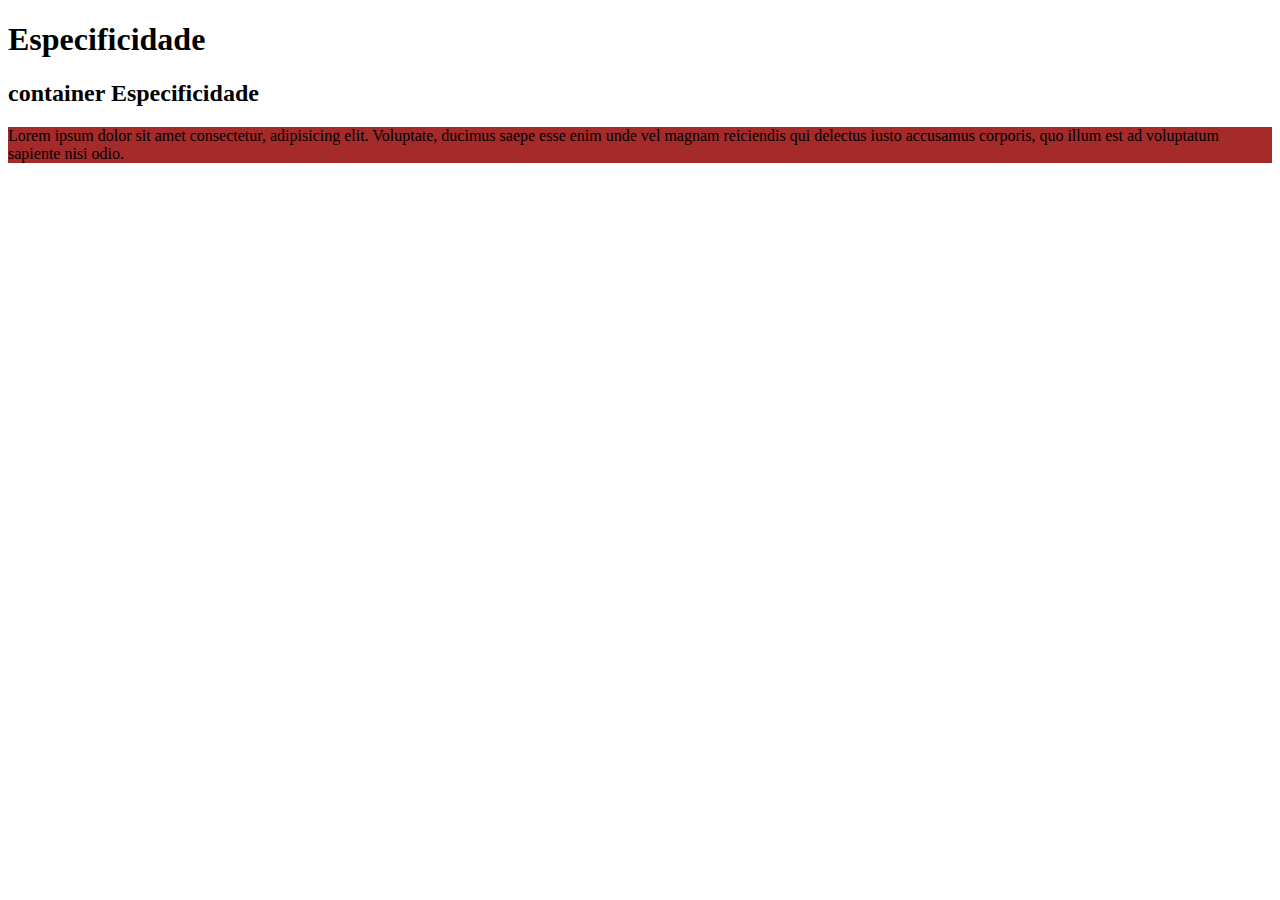
<file: 01-especificidade-efeito-cascata/index.html>
<!DOCTYPE html>
<html lang="en">
<head>
    <meta charset="UTF-8">
    <meta name="viewport" content="width=device-width, initial-scale=1.0">
    <title>Especificidade e efeito cascata</title>

    <link rel="stylesheet" href="style.css">

    <style>
        .container-cascata {
            background-color: blueviolet;
        }
    </style>
</head>
<body>
    
    <!-- <h1>Efeito cascata</h1>
    <div class="container-cascata">
        <h2>Container cascata</h2>
    </div>
 -->

 <h1>Especificidade</h1>
 <div class="container-especificidade">
    <h2>container Especificidade</h2>
    <p id="meu-paragrafo" style="background-color: brown;">Lorem ipsum dolor sit amet consectetur, adipisicing elit. Voluptate, ducimus saepe esse enim unde vel magnam reiciendis qui delectus iusto accusamus corporis, quo illum est ad voluptatum sapiente nisi odio.</p>
 </div>






</body>
</html>
</file>
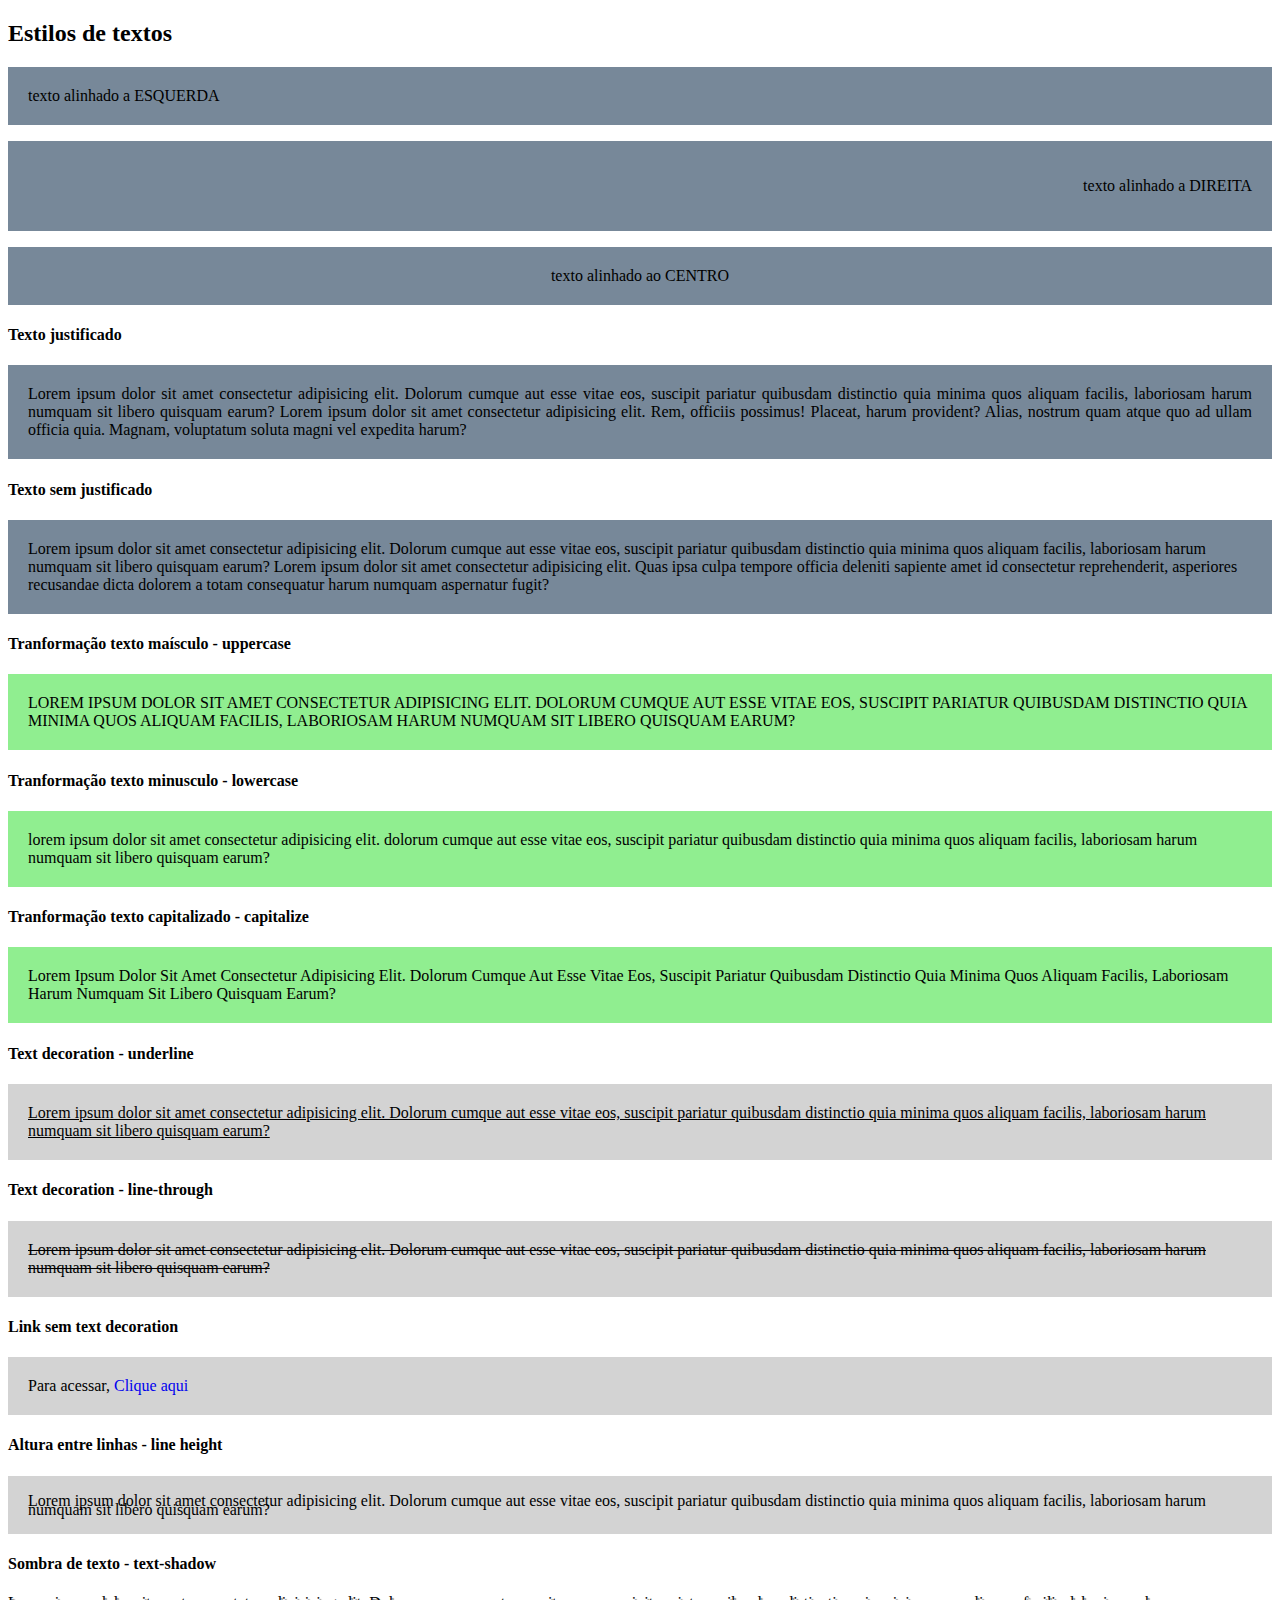
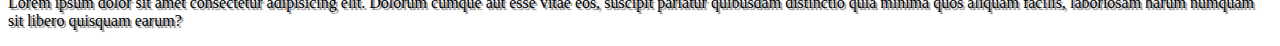
<file: 02-estilos-de-texto/index.html>
<!DOCTYPE html>
<html lang="en">
<head>
    <meta charset="UTF-8">
    <meta name="viewport" content="width=device-width, initial-scale=1.0">
    <title>Document</title>

    <link rel="stylesheet" href="style.css">
</head>
<body>
    <h2>Estilos de textos</h2>

    <p class="alinhado-esquerda fundo-alinhamento">texto alinhado a ESQUERDA</p>

    <div class="alinhado-direita fundo-alinhamento">
        <p>texto alinhado a DIREITA</p>
    </div>

    <p class="alinhado-centro fundo-alinhamento">texto alinhado ao CENTRO</p>

    <h4>Texto justificado</h4>
    <p class="alinhado-justificado fundo-alinhamento"> Lorem ipsum dolor sit amet consectetur adipisicing elit. Dolorum cumque aut esse vitae eos, suscipit pariatur quibusdam distinctio quia minima quos aliquam facilis, laboriosam harum numquam sit libero quisquam earum? Lorem ipsum dolor sit amet consectetur adipisicing elit. Rem, officiis possimus! Placeat, harum provident? Alias, nostrum quam atque quo ad ullam officia quia. Magnam, voluptatum soluta magni vel expedita harum?
    </p>

    <h4>Texto sem justificado</h4>
    <p class="fundo-alinhamento">
        Lorem ipsum dolor sit amet consectetur adipisicing elit. Dolorum cumque aut esse vitae eos, suscipit pariatur quibusdam distinctio quia minima quos aliquam facilis, laboriosam harum numquam sit libero quisquam earum? Lorem ipsum dolor sit amet consectetur adipisicing elit. Quas ipsa culpa tempore officia deleniti sapiente amet id consectetur reprehenderit, asperiores recusandae dicta dolorem a totam consequatur harum numquam aspernatur fugit?
    </p>

    <h4>Tranformação texto maísculo - uppercase</h4>
    <p class="maiuscula fundo-transform">
        Lorem ipsum dolor sit amet consectetur adipisicing elit. Dolorum cumque aut esse vitae eos, suscipit pariatur quibusdam distinctio quia minima quos aliquam facilis, laboriosam harum numquam sit libero quisquam earum?
    </p>

    <h4>Tranformação texto minusculo - lowercase</h4>
    <p class="minuscula fundo-transform">
        Lorem ipsum dolor sit amet consectetur adipisicing elit. Dolorum cumque aut esse vitae eos, suscipit pariatur quibusdam distinctio quia minima quos aliquam facilis, laboriosam harum numquam sit libero quisquam earum?
    </p>

    <h4>Tranformação texto capitalizado - capitalize</h4>
    <p class="capitalizado fundo-transform">
        Lorem ipsum dolor sit amet consectetur adipisicing elit. Dolorum cumque aut esse vitae eos, suscipit pariatur quibusdam distinctio quia minima quos aliquam facilis, laboriosam harum numquam sit libero quisquam earum?
    </p>

    <h4>Text decoration - underline</h4>
    <p class="sublinhado fundo">        
        Lorem ipsum dolor sit amet consectetur adipisicing elit. Dolorum cumque aut esse vitae eos, suscipit pariatur quibusdam distinctio quia minima quos aliquam facilis, laboriosam harum numquam sit libero quisquam earum?
    </p>

    <h4>Text decoration - line-through</h4>
    <p class="linha-sobreposta fundo">
        Lorem ipsum dolor sit amet consectetur adipisicing elit. Dolorum cumque aut esse vitae eos, suscipit pariatur quibusdam distinctio quia minima quos aliquam facilis, laboriosam harum numquam sit libero quisquam earum?
    </p>

    <h4>Link sem text decoration</h4>
    <p class="fundo">
        Para acessar, <a class="sem-text-decoration" href="#">Clique aqui</a>
    </p>

    <h4>Altura entre linhas - line height</h4>
    <p class="altura-entre-linhas fundo">
        Lorem ipsum dolor sit amet consectetur adipisicing elit. Dolorum cumque aut esse vitae eos, suscipit pariatur quibusdam distinctio quia minima quos aliquam facilis, laboriosam harum numquam sit libero quisquam earum?
    </p>

    <h4>Sombra de texto - text-shadow</h4>
    <p class="sombra-de-texto">
        Lorem ipsum dolor sit amet consectetur adipisicing elit. Dolorum cumque aut esse vitae eos, suscipit pariatur quibusdam distinctio quia minima quos aliquam facilis, laboriosam harum numquam sit libero quisquam earum?
    </p>


</body>
</html>
</file>
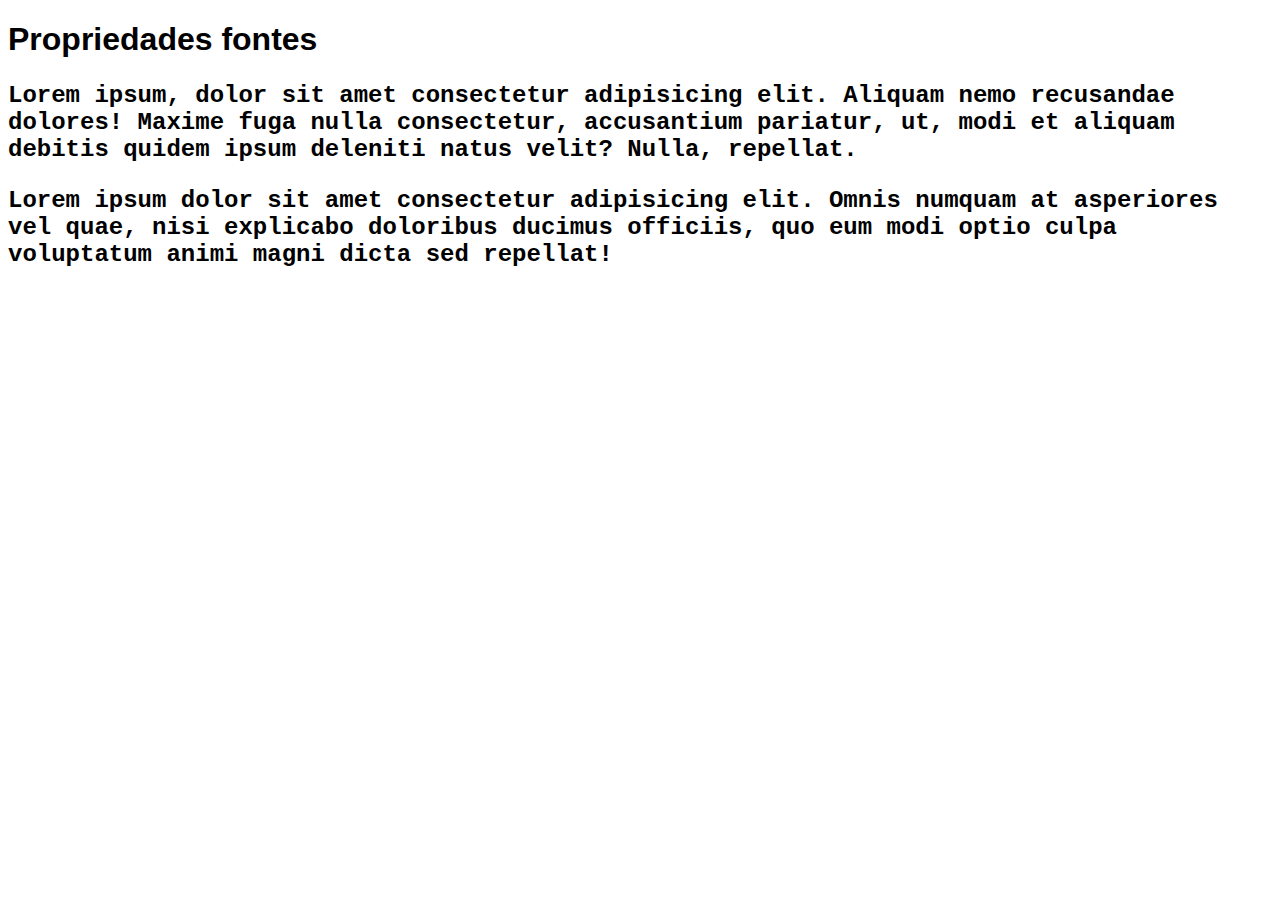
<file: 03-propriedades-fontes/index.html>
<!DOCTYPE html>
<html lang="en">
<head>
    <meta charset="UTF-8">
    <meta name="viewport" content="width=device-width, initial-scale=1.0">
    <title>Propriedades fontes</title>

    <link rel="stylesheet" href="style.css">
</head>
<body>
    <h1>Propriedades fontes</h1>

    <p>Lorem ipsum, dolor sit amet consectetur adipisicing elit. Aliquam nemo recusandae dolores! Maxime fuga nulla consectetur, accusantium pariatur, ut, modi et aliquam debitis quidem ipsum deleniti natus velit? Nulla, repellat.</p>

    <p>Lorem ipsum dolor sit amet consectetur adipisicing elit. Omnis numquam at asperiores vel quae, nisi explicabo doloribus ducimus officiis, quo eum modi optio culpa voluptatum animi magni dicta sed repellat!</p>
</body>
</html>
</file>
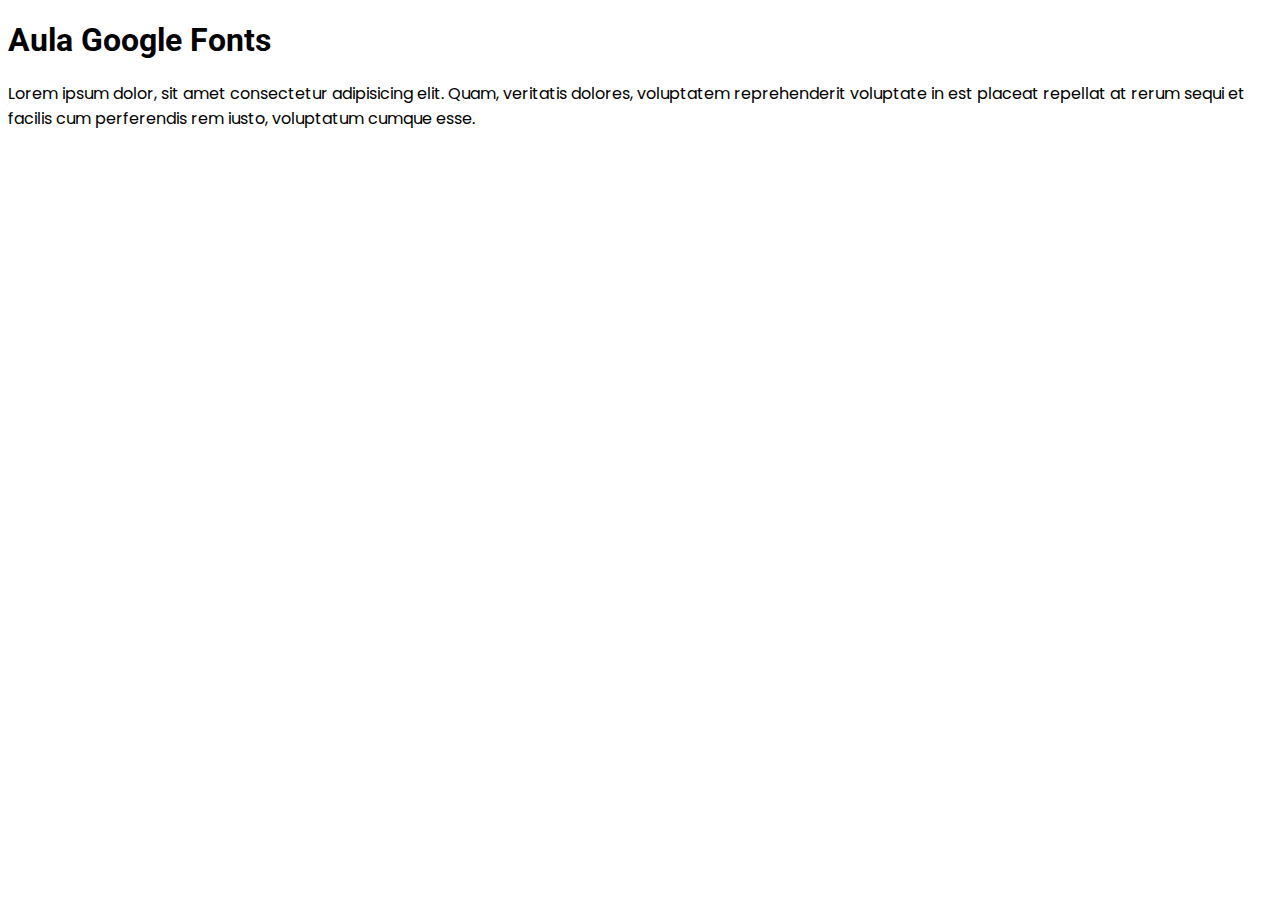
<file: 04-google-fontes/index.html>
<!DOCTYPE html>
<html lang="en">
<head>
    <meta charset="UTF-8">
    <meta name="viewport" content="width=device-width, initial-scale=1.0">
    <link rel="preconnect" href="https://fonts.googleapis.com">
<link rel="preconnect" href="https://fonts.gstatic.com" crossorigin>
<link href="https://fonts.googleapis.com/css2?family=Poppins:ital,wght@0,100;0,200;0,300;0,400;0,500;0,600;0,700;0,800;0,900;1,100;1,200;1,300;1,400;1,500;1,600;1,700;1,800;1,900&family=Roboto:ital,wght@0,100;0,300;0,400;0,500;0,700;0,900;1,100;1,300;1,400;1,500;1,700;1,900&display=swap" rel="stylesheet">

<link rel="stylesheet" href="style.css">
    <title>Aula sobre o novo Google Fonts</title>
</head>
<body>

    <h1>Aula Google Fonts</h1>

    <p>Lorem ipsum dolor, sit amet consectetur adipisicing elit. Quam, veritatis dolores, voluptatem reprehenderit voluptate in est placeat repellat at rerum sequi et facilis cum perferendis rem iusto, voluptatum cumque esse.</p>
</body>
</html>
</file>
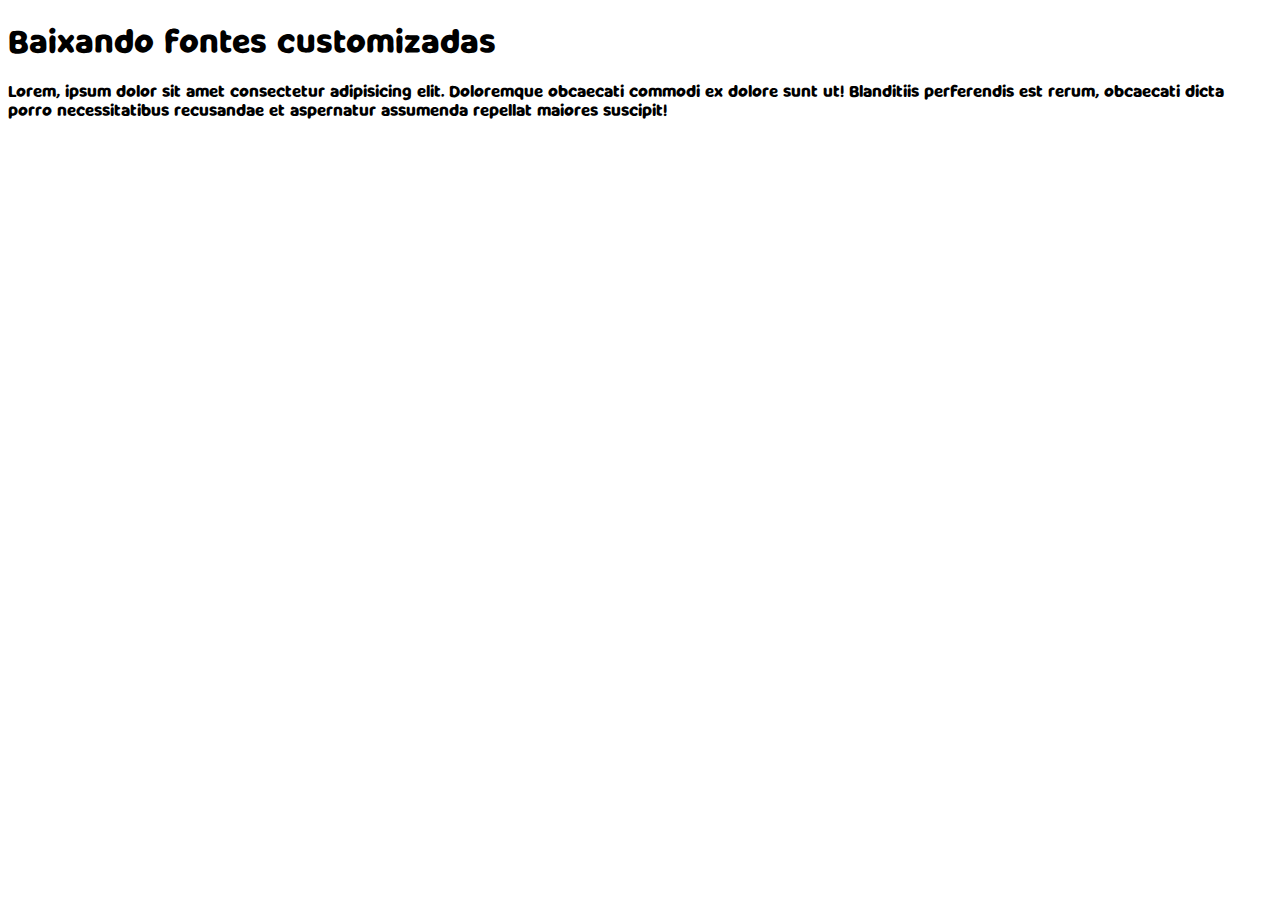
<file: 05-baixando-fontes-customizadas/index.html>
<!DOCTYPE html>
<html lang="en">
<head>
    <meta charset="UTF-8">
    <meta name="viewport" content="width=device-width, initial-scale=1.0">
    <title>Baixando Fontes Personalizadas</title>
    <link rel="stylesheet" href="style.css">
</head>
<body>
    <h1>Baixando fontes customizadas</h1>

    <p>Lorem, ipsum dolor sit amet consectetur adipisicing elit. Doloremque obcaecati commodi ex dolore sunt ut! Blanditiis perferendis est rerum, obcaecati dicta porro necessitatibus recusandae et aspernatur assumenda repellat maiores suscipit!</p>
</body>
</html>
</file>
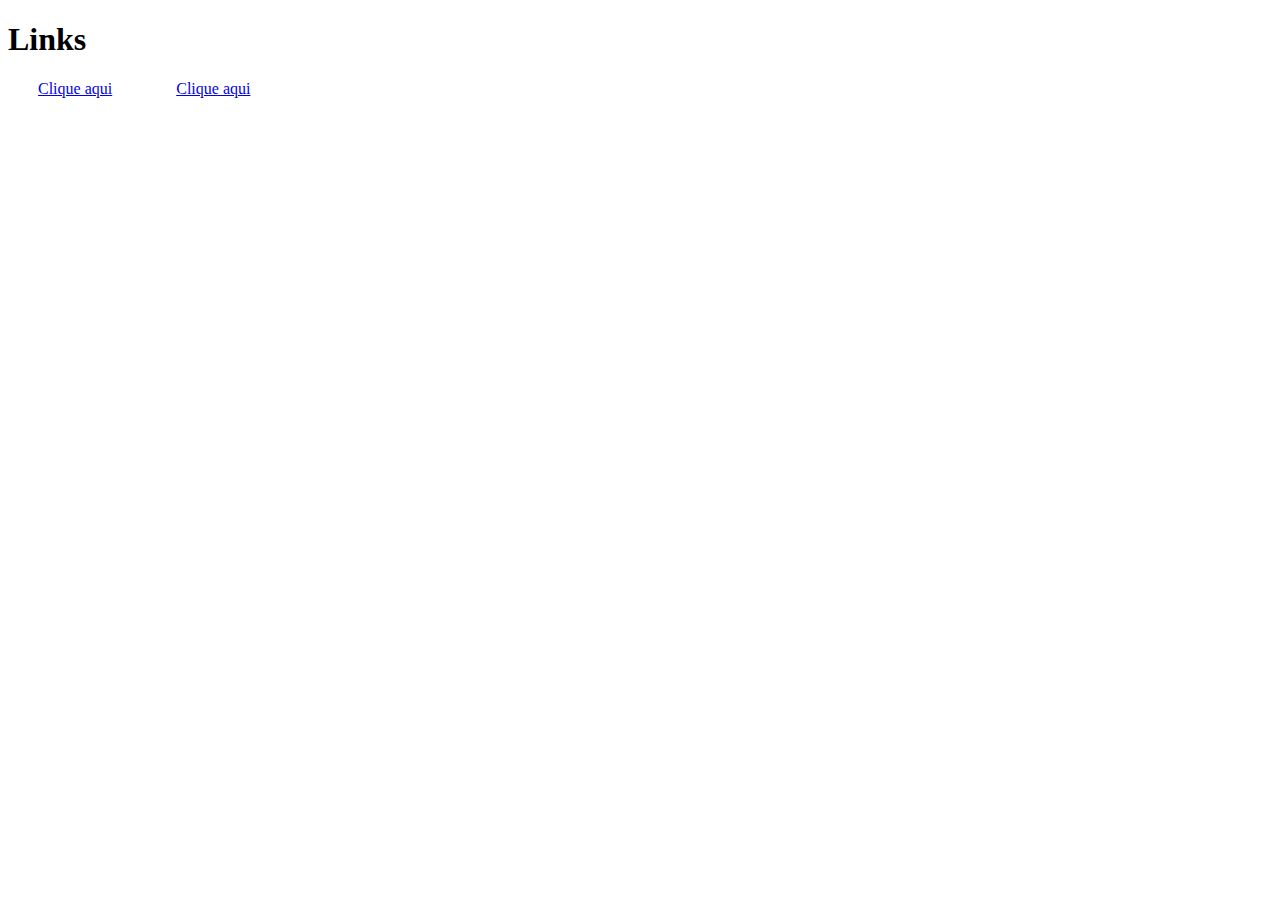
<file: 06-links/index.html>
<!DOCTYPE html>
<html lang="en">
<head>
    <meta charset="UTF-8">
    <meta name="viewport" content="width=device-width, initial-scale=1.0">
    <title>Links</title>
    <link rel="stylesheet" href="style.css">
</head>
<body>
    <h1>Links</h1>

    <a href="#1">Clique aqui</a>
    <a href="#2">Clique aqui</a>
</body>
</html>
</file>
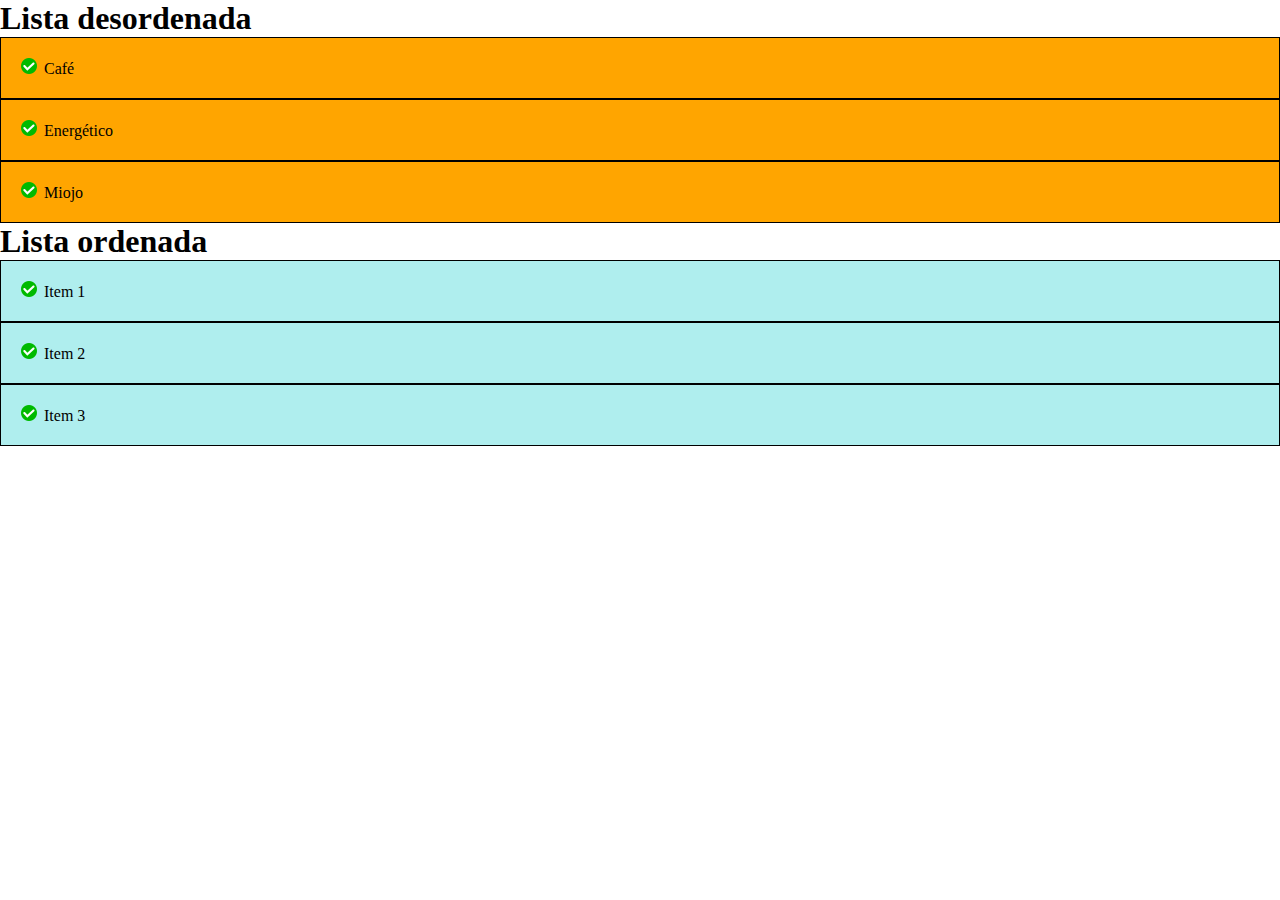
<file: 07-listas/index.html>
<!DOCTYPE html>
<html lang="en">
<head>
    <meta charset="UTF-8">
    <meta name="viewport" content="width=device-width, initial-scale=1.0">
    <title>Listas</title>
    <link rel="stylesheet" href="style.css">
</head>
<body>
    <h1>Lista desordenada</h1>
    <ul>
        <li>Café</li>
        <li>Energético</li>
        <li>Miojo</li>
    </ul>

    <h1>Lista ordenada</h1>
    <ol>
        <li>Item 1</li>
        <li>Item 2</li>
        <li>Item 3</li>
    </ol>
</body>
</html>
</file>
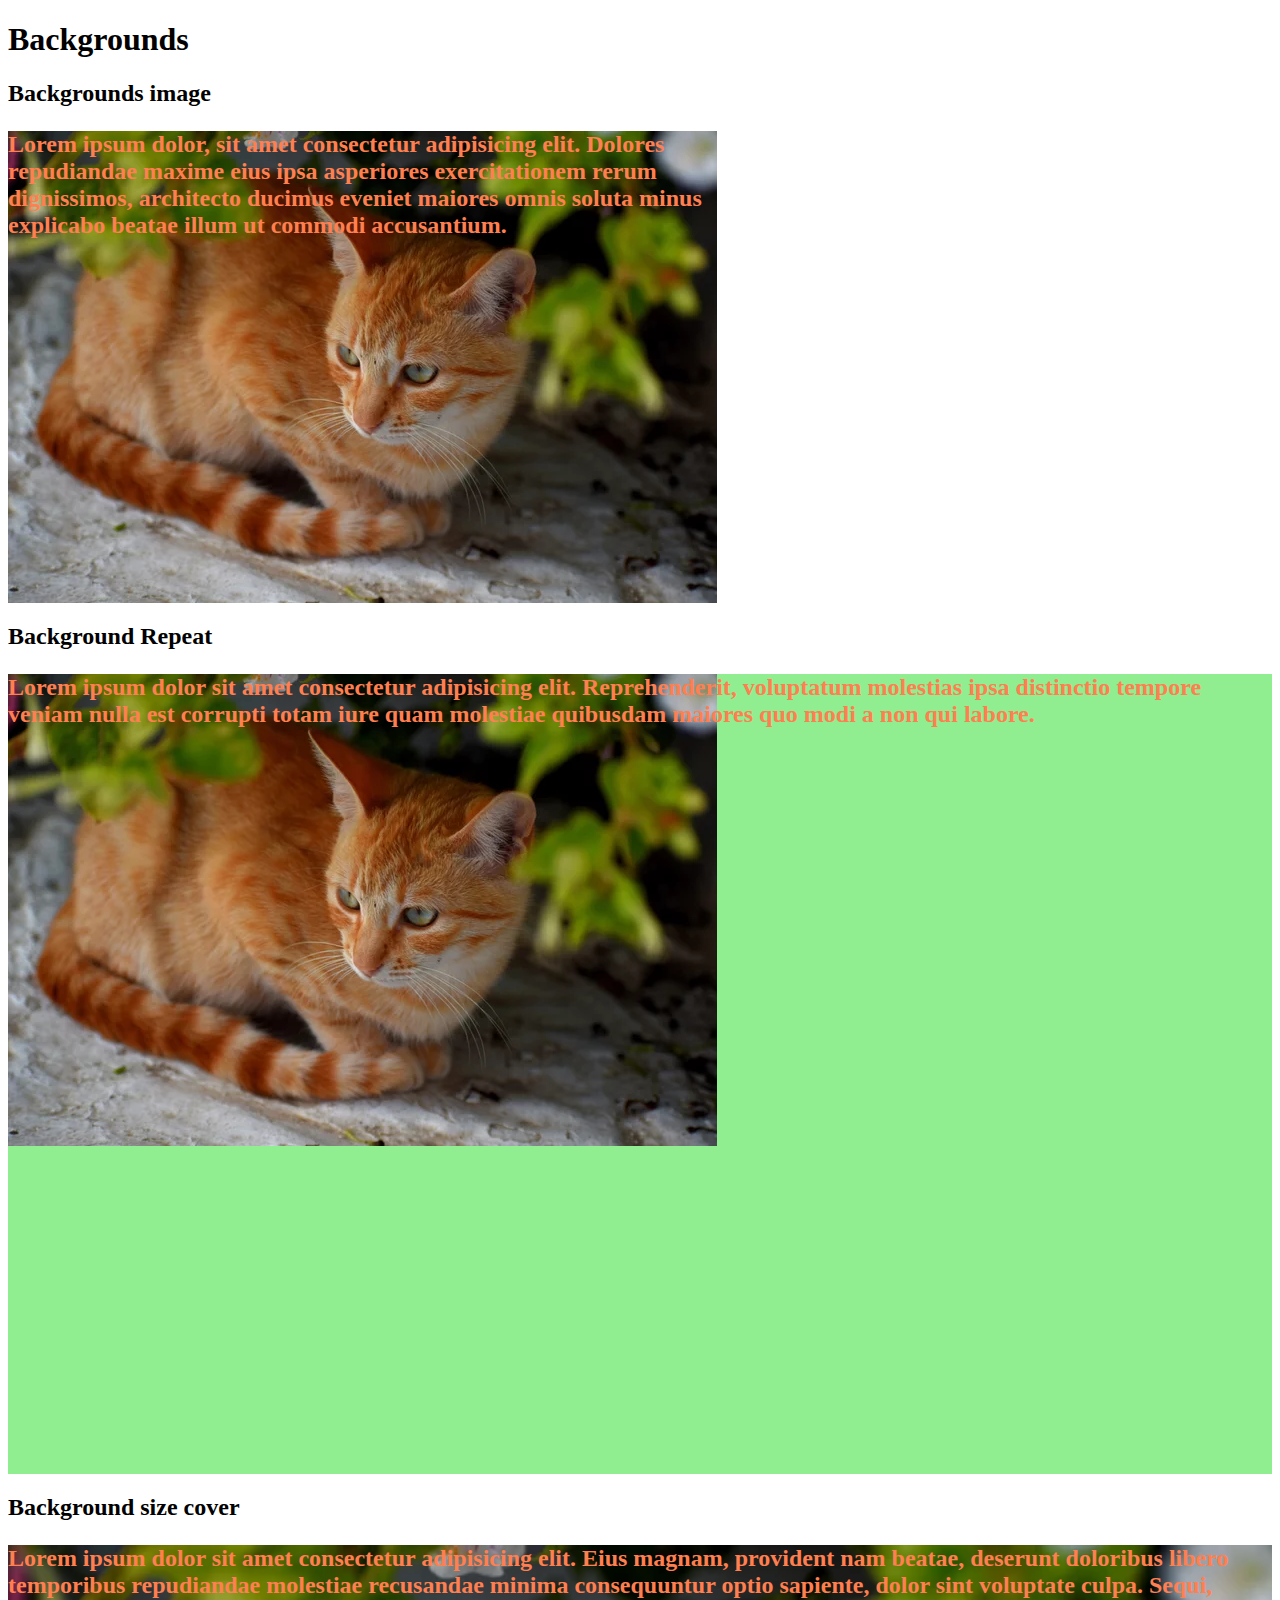
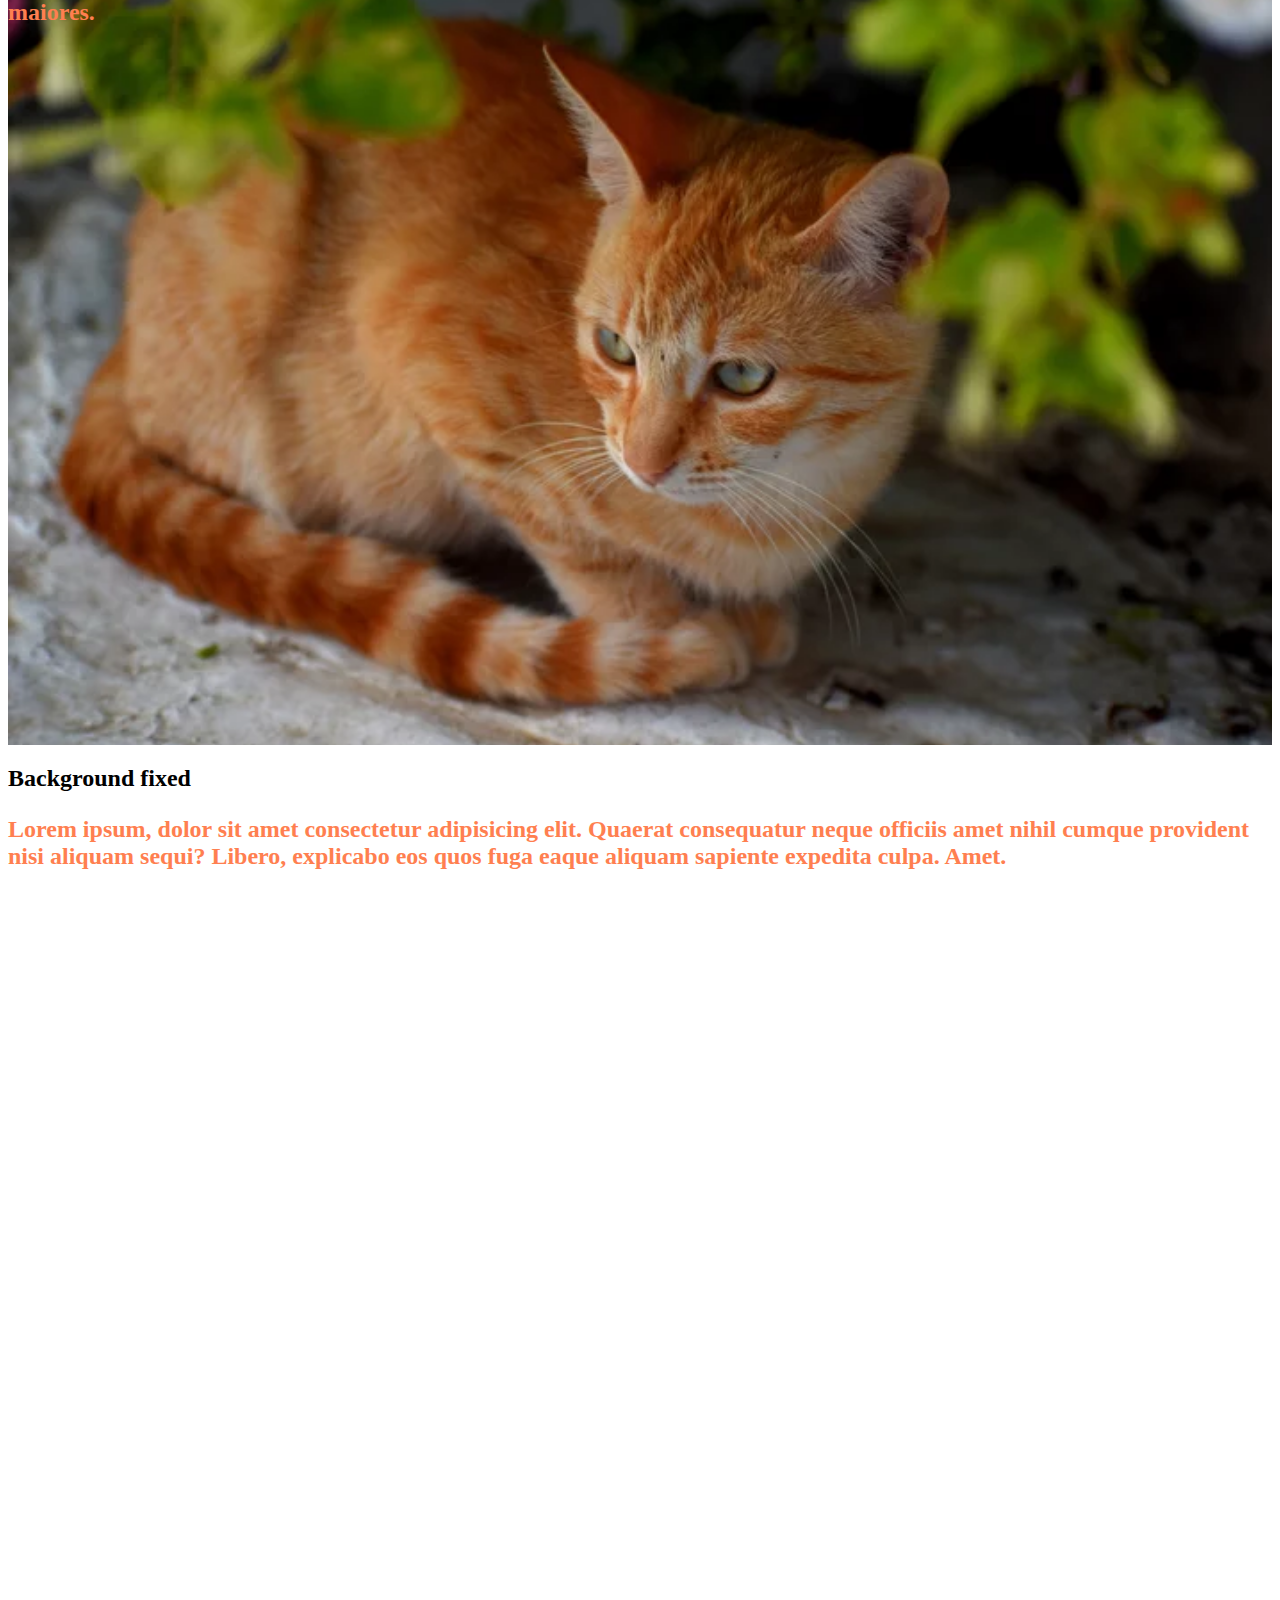
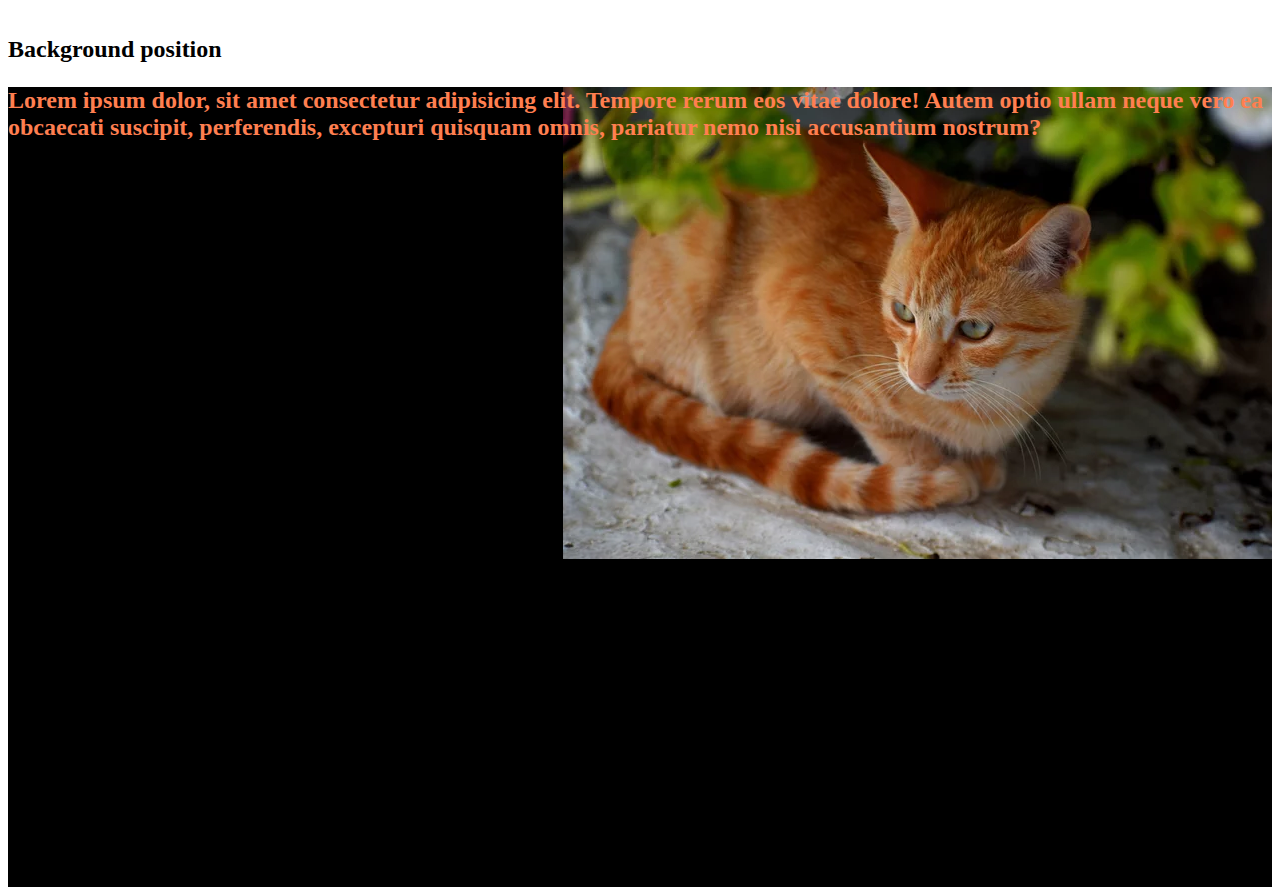
<file: 08-backgrounds/index.html>
<!DOCTYPE html>
<html lang="en">
<head>
    <meta charset="UTF-8">
    <meta name="viewport" content="width=device-width, initial-scale=1.0">
    <title>Backgrounds</title>
    <link rel="stylesheet" href="style.css">
</head>
<body>
    <h1>Backgrounds</h1>

    <h2>Backgrounds image</h2>
    <div class="bg bg-image"><p>Lorem ipsum dolor, sit amet consectetur adipisicing elit. Dolores repudiandae maxime eius ipsa asperiores exercitationem rerum dignissimos, architecto ducimus eveniet maiores omnis soluta minus explicabo beatae illum ut commodi accusantium.</p>
    </div>

    <h2>Background Repeat</h2>
    <div class="bg bg-repeat"><p>Lorem ipsum dolor sit amet consectetur adipisicing elit. Reprehenderit, voluptatum molestias ipsa distinctio tempore veniam nulla est corrupti totam iure quam molestiae quibusdam maiores quo modi a non qui labore.</p>
    </div>

    <h2>Background size cover</h2>
    <div class="bg bg-size-cover"><p>Lorem ipsum dolor sit amet consectetur adipisicing elit. Eius magnam, provident nam beatae, deserunt doloribus libero temporibus repudiandae molestiae recusandae minima consequuntur optio sapiente, dolor sint voluptate culpa. Sequi, maiores.</p>
    </div>

    <h2>Background fixed</h2>
    <div class="bg bg-fixed"><p>Lorem ipsum, dolor sit amet consectetur adipisicing elit. Quaerat consequatur neque officiis amet nihil cumque provident nisi aliquam sequi? Libero, explicabo eos quos fuga eaque aliquam sapiente expedita culpa. Amet.</p>
    </div>

    <h2>Background position</h2>
    <div class="bg bg-position"><p>Lorem ipsum dolor, sit amet consectetur adipisicing elit. Tempore rerum eos vitae dolore! Autem optio ullam neque vero ea obcaecati suscipit, perferendis, excepturi quisquam omnis, pariatur nemo nisi accusantium nostrum?</p>
    </div>

</body>
</html>
</file>
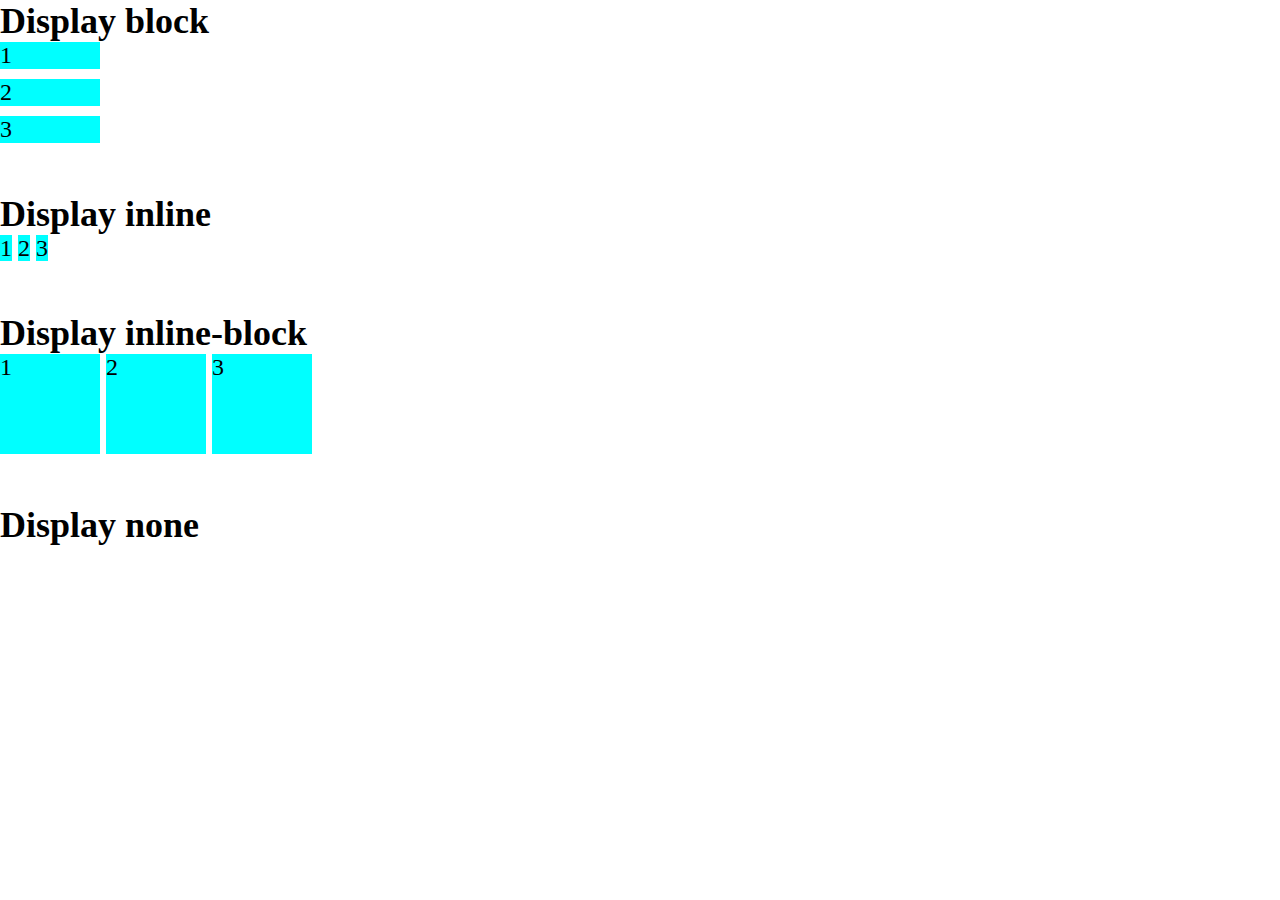
<file: 09-display/index.html>
<!DOCTYPE html>
<html lang="en">
<head>
    <meta charset="UTF-8">
    <meta name="viewport" content="width=device-width, initial-scale=1.0">
    <title>Document</title>
    <link rel="stylesheet" href="style.css">
</head>
<body>
    
    <h2>Display block</h2>
    <ul class="em-bloco">
        <li>1</li>
        <li>2</li>
        <li>3</li>
    </ul>

    <h2>Display inline</h2>
    <ul class="em-linha">
        <li>1</li>
        <li>2</li>
        <li>3</li>
    </ul>

    <h2>Display inline-block</h2>
    <ul class="em-linha-e-bloco">
        <li>1</li>
        <li>2</li>
        <li>3</li>
    </ul>

    <h2>Display none</h2>
    <ul class="esconder">
        <li>1</li>
        <li>2</li>
        <li>3</li>
    </ul>
</body>
</html>
</file>
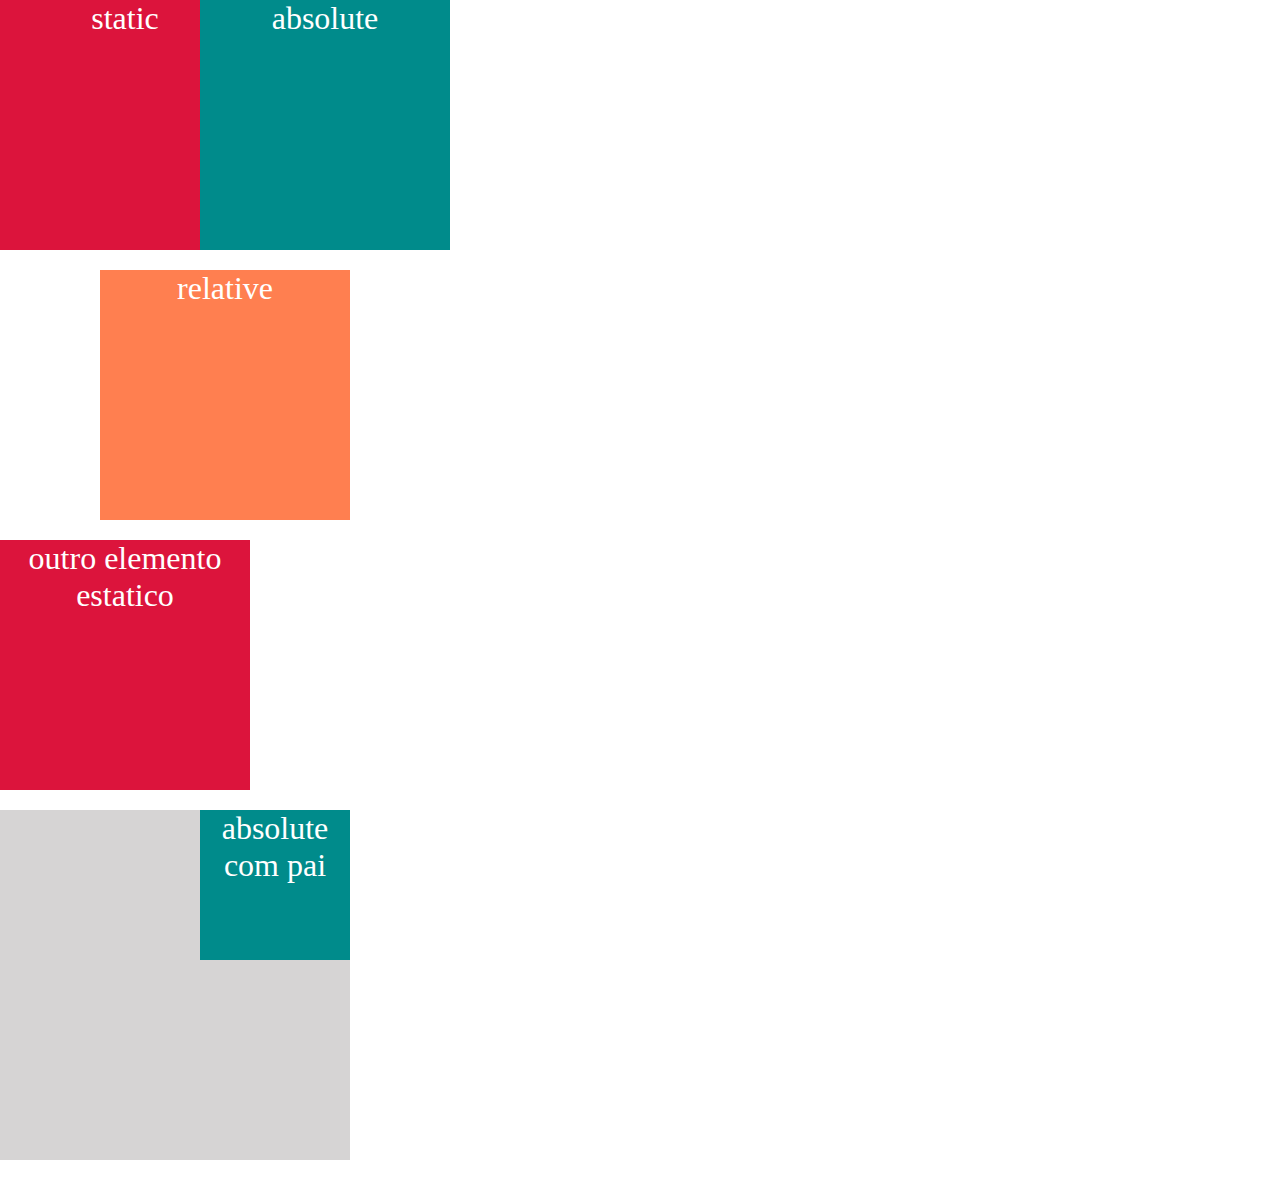
<file: 10-position-static-relative-absolute/index.html>
<!DOCTYPE html>
<html lang="en">
<head>
    <meta charset="UTF-8">
    <meta name="viewport" content="width=device-width, initial-scale=1.0">
    <title>Position static, relative, e absolute</title>
    <link rel="stylesheet" href="style.css">
</head>
<body>
    
    <div class="elemento elemento-estatico">static</div>

    <div class="elemento elemento-relativo">relative</div>

    <div class="elemento elemento-absoluto">absolute</div>

    <div class="elemento elemento-estatico">outro elemento estatico</div>

    <div class="elemento elemento-relativo-com-filho">
        <div class="elemento elemento-absoluto-com-pai">
            absolute com pai
        </div>
    </div>



</body>
</html>
</file>
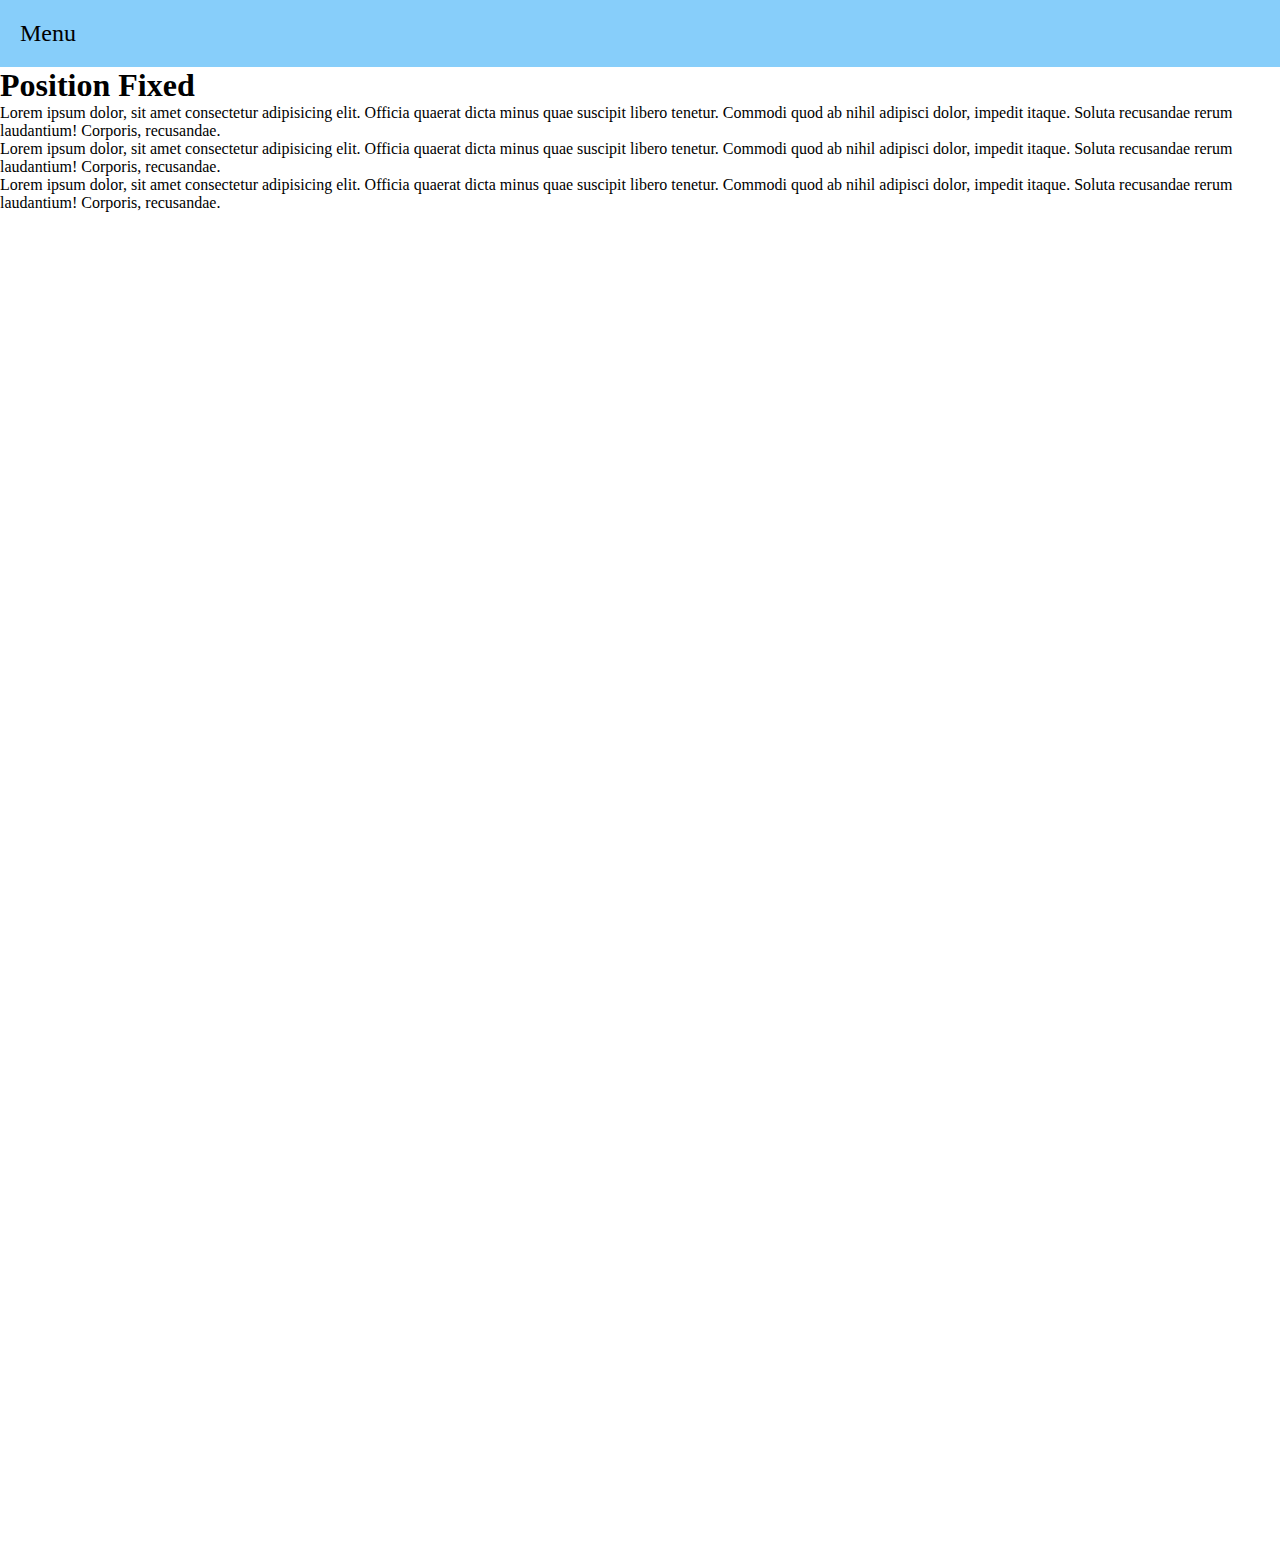
<file: 11-position-fixed/index.html>
<!DOCTYPE html>
<html lang="en">
<head>
    <meta charset="UTF-8">
    <meta name="viewport" content="width=device-width, initial-scale=1.0">
    <title>Position fixed</title>

    <link rel="stylesheet" href="style.css">
</head>
<body>
    <header>
        <nav>
            Menu
        </nav>
    </header>

    <main>
        <h1>Position Fixed</h1>

        <p>Lorem ipsum dolor, sit amet consectetur adipisicing elit. Officia quaerat dicta minus quae suscipit libero tenetur. Commodi quod ab nihil adipisci dolor, impedit itaque. Soluta recusandae rerum laudantium! Corporis, recusandae.</p>

        <p>Lorem ipsum dolor, sit amet consectetur adipisicing elit. Officia quaerat dicta minus quae suscipit libero tenetur. Commodi quod ab nihil adipisci dolor, impedit itaque. Soluta recusandae rerum laudantium! Corporis, recusandae.</p>
        
        <p>Lorem ipsum dolor, sit amet consectetur adipisicing elit. Officia quaerat dicta minus quae suscipit libero tenetur. Commodi quod ab nihil adipisci dolor, impedit itaque. Soluta recusandae rerum laudantium! Corporis, recusandae.</p>
    </main>
</body>
</html>
</file>
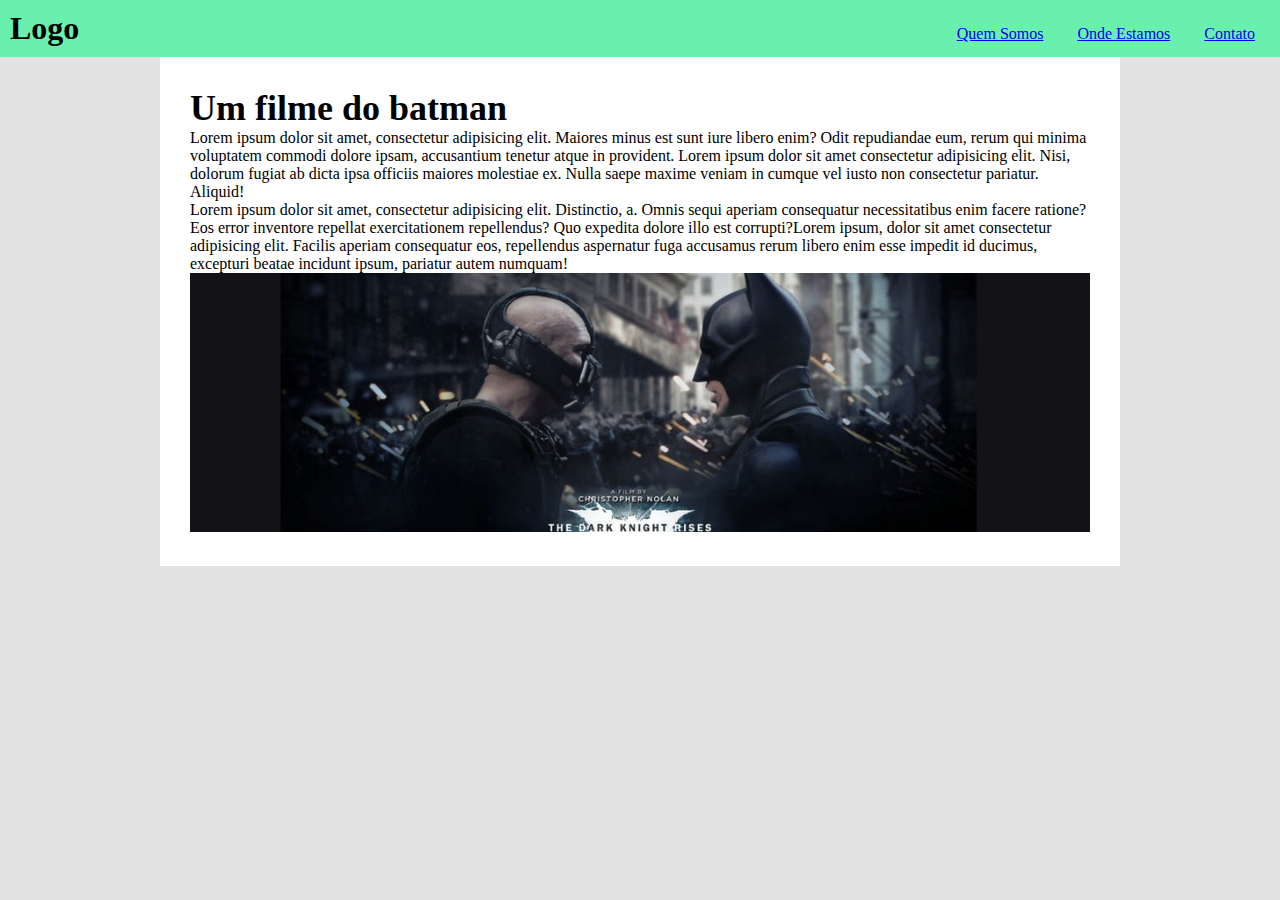
<file: 12-responsividade-e-media-queries/index.html>
<!DOCTYPE html>
<html lang="en">
<head>
    <meta charset="UTF-8">
    <meta name="viewport" content="width=device-width, initial-scale=1.0">
    <title>Responsividade e media queries</title>

    <link rel="stylesheet" href="style.css">
    <link rel="stylesheet" href="reset.css">
</head>
<body>
    <header class="cabecalho">
        <h1 class="logo">Logo</h1>
        <nav>
            <ul>
                <li><a href="#quem-somos">Quem Somos</a></li>
                <li><a href="#onde-estamos">Onde Estamos</a></li>
                <li><a href="#contato">Contato</a></li>
            </ul>
        </nav>
    </header>

    <main>
        <section class="painel">
            <div class="info">
                <h1>Um filme do batman</h1>
                <p>Lorem ipsum dolor sit amet, consectetur adipisicing elit. Maiores minus est sunt iure libero enim? Odit repudiandae eum, rerum qui minima voluptatem commodi dolore ipsam, accusantium tenetur atque in provident. Lorem ipsum dolor sit amet consectetur adipisicing elit. Nisi, dolorum fugiat ab dicta ipsa officiis maiores molestiae ex. Nulla saepe maxime veniam in cumque vel iusto non consectetur pariatur. Aliquid!</p>

                <p>Lorem ipsum dolor sit amet, consectetur adipisicing elit. Distinctio, a. Omnis sequi aperiam consequatur necessitatibus enim facere ratione? Eos error inventore repellat exercitationem repellendus? Quo expedita dolore illo est corrupti?Lorem ipsum, dolor sit amet consectetur adipisicing elit. Facilis aperiam consequatur eos, repellendus aspernatur fuga accusamus rerum libero enim esse impedit id ducimus, excepturi beatae incidunt ipsum, pariatur autem numquam!</p>
            </div>

            <div class="image">
                <picture>
                    <source
                    media="(max-width: 600px)"
                    srcset="images/batman-pequena.jpg"
                    type="image/jpg"
                    >

                    <img src="images/batman.jpg" alt="Cartaz do Batman">
                </picture>
            </div>











        </section>
    </main>
</body>
</html>
</file>
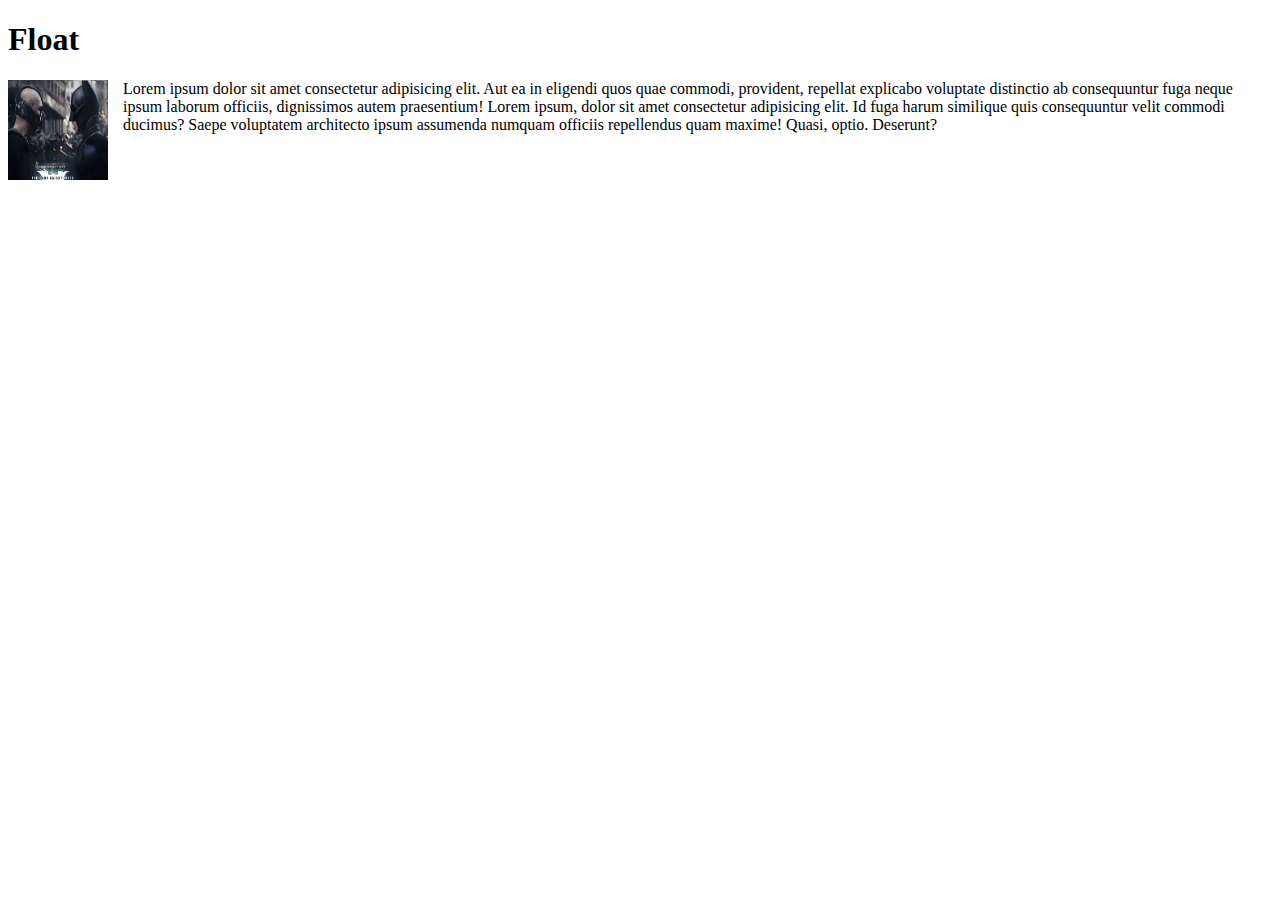
<file: 14-float/index.html>
<!DOCTYPE html>
<html lang="en">
<head>
    <meta charset="UTF-8">
    <meta name="viewport" content="width=device-width, initial-scale=1.0">
    <title>Float</title>
    <link rel="stylesheet" href="style.css">
</head>
<body>
    <h1>Float</h1>

    <!-- <section class="float">
        <div class="left">Bloco 1</div>
        <div class="right">Bloco 2</div>
    </section> -->

    <section class="float-blog">
        <img src="../12-responsividade-e-media-queries/images/batman-pequena.jpg">
        <p>Lorem ipsum dolor sit amet consectetur adipisicing elit. Aut ea in eligendi quos quae commodi, provident, repellat explicabo voluptate distinctio ab consequuntur fuga neque ipsum laborum officiis, dignissimos autem praesentium! Lorem ipsum, dolor sit amet consectetur adipisicing elit. Id fuga harum similique quis consequuntur velit commodi ducimus? Saepe voluptatem architecto ipsum assumenda numquam officiis repellendus quam maxime! Quasi, optio. Deserunt?</p>
    </section>
</body>
</html>
</file>
<file: 01-especificidade-efeito-cascata/style.css>
/* ---------- Efeito cascata ----------
.container-cascata {
    background-color: aqua;
}


.container-cascata {
    background-color: orange;
} */

/* ---------- Especificidade ---------- */
#meu-paragrafo {
    background-color: violet; 
}

.container-especificidade p {
    background-color: chartreuse;
}

p {
    background-color: lightskyblue;
}
</file>
<file: 02-estilos-de-texto/style.css>
/* -------------------------------------------- */
/* ----------------TEXT ALIGN------------------ */
/* -------------------------------------------- */

.alinhado-esquerda {
    text-align: left;
}

.alinhado-direita {
    text-align: right;
}

.alinhado-centro {
    text-align: center;
}

.alinhado-justificado {
    text-align: justify;
}

/* -------------------------------------------- */
/* -------------- TEXT TRANSFORM -------------- */
/* -------------------------------------------- */

.maiuscula {
    text-transform: uppercase;
}

.minuscula {
    text-transform: lowercase;
}

.capitalizado {
    text-transform: capitalize;
}

/* -------------------------------------------- */
/* -------------- TEXT DECORATION ------------- */
/* -------------------------------------------- */

.sublinhado {
    text-decoration: underline;
}

.linha-sobreposta {
    text-decoration: line-through;
}

.sem-text-decoration {
    text-decoration: none
}

/* -------------------------------------------- */
/* -------------- LETTER SPACING -------------- */
/* -------------------------------------------- */

.altura-entre-linhas {
    line-height: 9px;
}

/* -------------------------------------------- */
/* -------------- SOMBRA NO TEXTO ------------- */
/* -------------------------------------------- */

.sombra-de-texto {
    text-shadow: 2px 2px 1px #808080;
}

/* -------------------------------------------- */
/* --------------      GERAL     -------------- */
/* -------------------------------------------- */

.fundo-alinhamento {
    padding: 20px;
    background-color: lightslategray
}

.fundo-transform {
    padding: 20px;
    background-color: lightgreen;
} 

.fundo {
    padding: 20px;
    background-color: lightgrey;
}
</file>
<file: 03-propriedades-fontes/style.css>
h1 {
    font-family: Arial, Helvetica, sans-serif;
}

p {
    font-family: 'Courier New', Courier, monospace;

    font-size: 24px;

    font-weight: 700;
}
</file>
<file: 04-google-fontes/style.css>
@import url('https://fonts.googleapis.com/css2?family=Poppins:ital,wght@0,100;0,200;0,300;0,400;0,500;0,600;0,700;0,800;0,900;1,100;1,200;1,300;1,400;1,500;1,600;1,700;1,800;1,900&family=Roboto:ital,wght@0,100;0,300;0,400;0,500;0,700;0,900;1,100;1,300;1,400;1,500;1,700;1,900&display=swap');

h1 {
    font-family: Roboto;
}

p {
    font-family: Poppins;
}
</file>
<file: 05-baixando-fontes-customizadas/style.css>
@font-face {
    font-family: 'Milky';
    src: url('./fonts/MilkyNice.otf'),
    url('./fonts/MilkyNice.ttf');
}

h1 {
    font-family: 'Milky',Helvetica, sans-serif;
    font-weight: 100;
}

p {
    font-family: 'Milky', sans-serif;
}
</file>
<file: 06-links/style.css>
a {
    cursor: progress;
    margin: 20px;
    padding: 10px;
}

a:visited {
    color: orange;
}

a:active {
    color: darkorange; opacity: 30%;
}

a:hover {
    background-color: orangered;
    color: white;
    border: solid 5px rgb(255, 255, 255, 0.3);
}
</file>
<file: 07-listas/style.css>
* {
    margin: 0;
    padding: 0;
}

ul {
    /* list-style-image: url('./images/check_5610944\ \(1\).png'); */

    background-color: orange;
    list-style: square inside url('./images/check_5610944\ \(1\).png'); 
}

ul li {
    border: 1px solid black;
    padding: 20px;
}

ol {
    /* list-style-image: url('./images/check_5610944\ \(1\).png'); */

    background-color: paleturquoise;
    list-style: square inside url('./images/check_5610944\ \(1\).png'); 
}

ol li {
    border: 1px solid black;
    padding: 20px;
}
</file>
<file: 08-backgrounds/style.css>
p {
    color: coral;
    font-size: 24px;
    font-weight: bold;
}

.bg {
    background-color: lightgreen;
    background-image: url('./images/cat.png');
    
}

.bg-image  {
    width: 709px;
    height: 472px;
}

.bg-repeat {
    background-repeat: no-repeat;
    height: 800px;
}

.bg-size-cover {
    background-size: cover;
    height: 800px;
}

.bg-fixed {
    background-attachment: fixed;
    height: 800px;
}

.bg-position {
    background: #000 url('./images/cat.png') no-repeat right top;
    height: 800px;
}
</file>
<file: 09-display/style.css>
* {
    margin: 0;
    padding: 0;
}

html {
    font-size: 24px;
}

ul {
    margin-bottom: 50px;
}

.em-bloco li {
    background: aqua;
    margin-bottom: 10px;
    width: 100px;
}

.em-linha li {
    display: inline;
    background: aqua;
    width: 500px;
}

.em-linha-e-bloco li {
    display: inline-block;
    background: aqua;
    width: 100px;
    height: 100px;
}

.esconder {
    display: none;
    background: aqua;
    width: 100px;
    height: 100px;
}
</file>
<file: 10-position-static-relative-absolute/style.css>
* {
    margin: 0;
}

.elemento {
    color: #fff;
    font-size: 32px;
    width: 250px;
    height: 250px;
    text-align: center;
    margin-bottom: 20px;
}

.elemento-estatico {
    position: static;
    background-color: crimson;
}

.elemento-relativo {
    position: relative;
    left: 100px;
    background-color: coral;

}

.elemento-absoluto {
    position: absolute;
    left: 200px;
    background-color: darkcyan;
    top: 0;
}

.elemento-relativo-com-filho {
    position: relative;
    width: 350px;
    height: 350px;
    background-color: rgb(214, 212, 212);
}

.elemento-absoluto-com-pai {
    position: absolute;
    top: 0;
    right: 0;
    width: 150px;
    height: 150px;
    background-color: darkcyan;
}
</file>
<file: 11-position-fixed/style.css>
* {
    margin: 0;
}

body {
    height: 1500px;
    padding-top: 67px;
}

header {
    background-color: lightskyblue;
    font-size: 24px;
    width: 100%;
    padding: 20px;

    position: fixed;
    top: 0;
}
</file>
<file: 12-responsividade-e-media-queries/style.css>
body {
    background-color: #E1E2E1;
}

.cabecalho {
    padding: 10px;
    background-color: #69f0ae;
}

.cabecalho .logo {
    display: inline-block
}

.cabecalho nav {
    float: right;
}

.cabecalho nav li {
    display: inline-block;
    padding: 15px;
}

main {
    background-color: white;
    padding: 30px;
    margin: 0 auto;
    min-width: 320px;
    max-width: 900px;
 }

main .info {
    font-size: 18px;
}

main p {
    font-size: 16px;
}

.image img {
    width: 100%;
}
/* dispositivos extras pequenos (celulares em posição porta retrato, menos que 576px) */
@media (max-width: 576px) {
    .cabecalho {
        background-color: lightseagreen;
        text-align: center;
    }

    .cabecalho nav {
        float: none;
    }


    .cabecalho nav li {
        display: block;
    }
}














































/* dispositivos pequenos (celulares em posição paisagem, menos de 768px) */

/* @media (max-width: 768px) {  }  */

/* // dispositivos médios (tablets, menos de 992px) */

/* @media (max-width: 992px) {  }  */

/* // dispositivos grandes (desktops, menos de 1200px) */

/* @media (max-width: 1200px) {  }  */

/* // dispositivos extra grandes (desktops grandes) // 1200px ou mais, não tem breakpoint */
</file>
<file: 14-float/style.css>
.float .right {
    float: right;
    background-color: aqua;
    width: 100px;
    height: 100px;
}

.float .left {
    float: left;
    background-color: blueviolet;
    width: 100px;
    height: 100px;
}

.float:after {
    content: "";
    display: block;
    clear: both;
}

img {
    float:left;
    width: 100px;
    height: 100px;
    margin-right: 15px;
}
</file>
